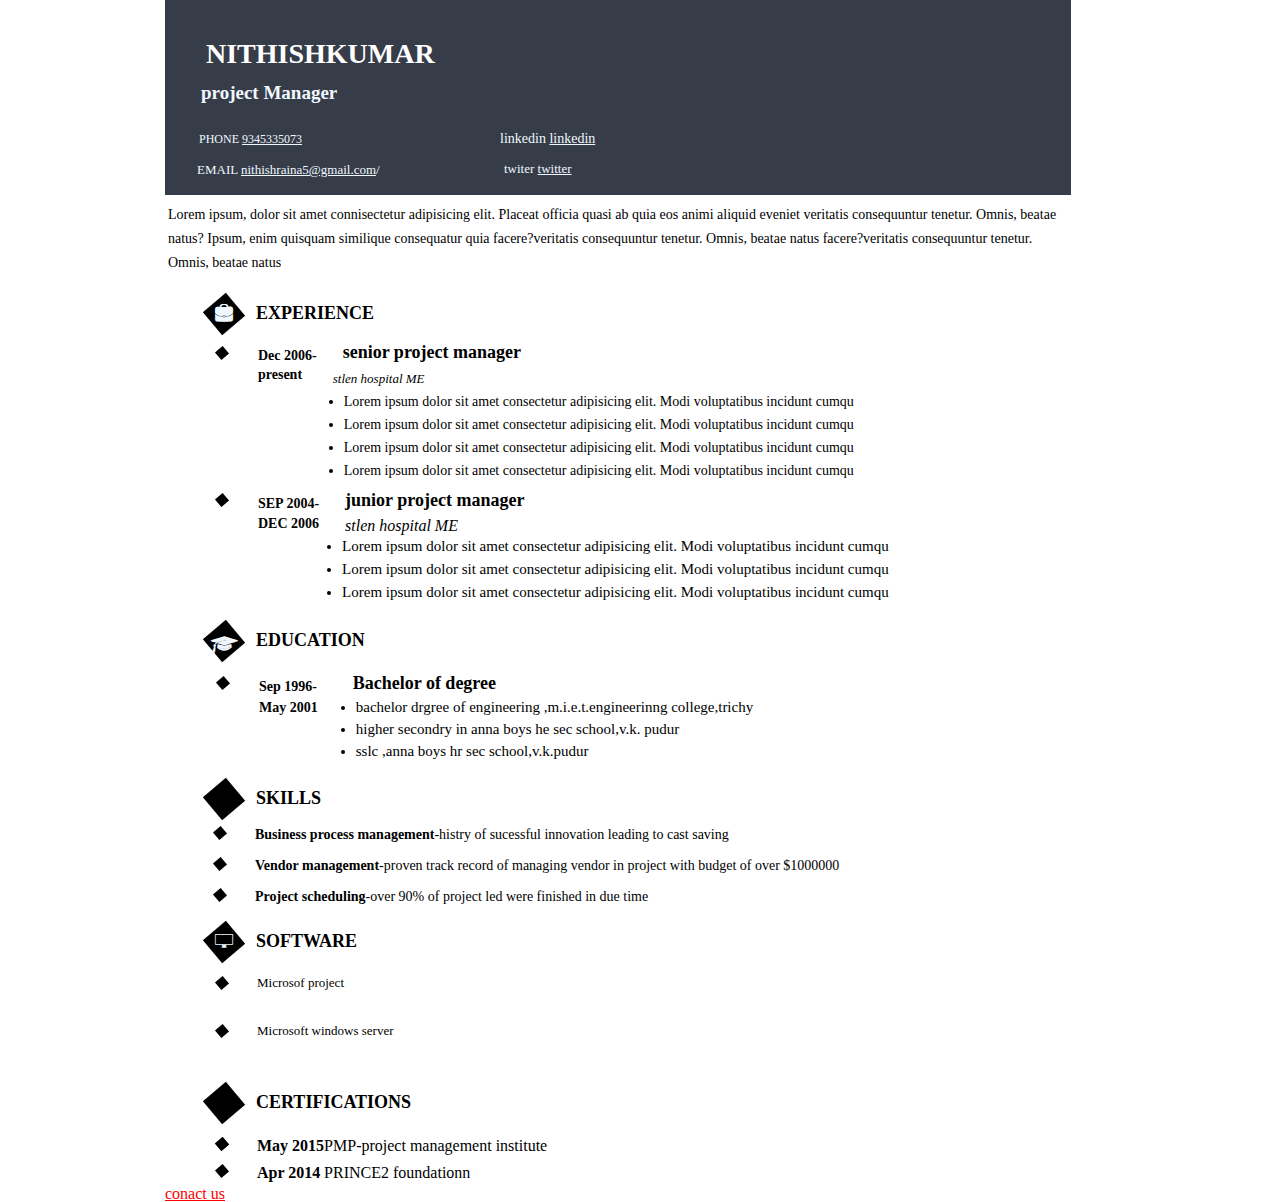
<file: index.html>
<!DOCTYPE html>
<html lang="en">

<head>
    <meta charset="UTF-8">
    <meta http-equiv="X-UA-Compatible" content="IE=edge">

    <link rel="preconnect" href="https://fonts.googleapis.com">
    <link rel="preconnect" href="https://fonts.gstatic.com" crossorigin>
    <link
        href="https://fonts.googleapis.com/css2?family=Montserrat:wght@100;200;300;400;500;600;700;800;900&display=swap"
        rel="stylesheet">
    <link rel="stylesheet" href="css/reset.css">
    <link rel="stylesheet" href="css/style.css">
    <link rel="stylesheet" href="css/icofont.css">
    <meta name="viewport" content="width=device-width, initial-scale=1.0">
    <title>Document</title>
</head>

<body>
    <div class="fullbody">
        <div class="heading">
            <header>
                <div class="name">
                    <h1>NITHISHKUMAR</h1>
                    <h2>project Manager</h2>
                </div>
                <div class="navication">
                    <div class="ph">
                        PHONE <a href="tel:919345335073" target="-blank">9345335073</a>
                    </div>
                    <div class="linkedin">
                        linkedin <a href="linkedin.com" target="-blank">linkedin </a><br>
                    </div>
                    <div class="mail">

                        <span> EMAIL <a href="mailto:balaprem678@gmail.com"
                                target="-blank">nithishraina5@gmail.com</a></span>/
                    </div>
                    <div class="twitter">
                        <span> twiter <a href="https://twitter.com/NITHISH632000" target="-blank">twitter</a></span>
                    </div>
                </div>
            </header>
        </div>
        <p class="p1">Lorem ipsum, dolor sit amet connisectetur adipisicing elit. Placeat officia quasi ab quia eos
            animi aliquid
            eveniet
            veritatis consequuntur tenetur. Omnis, beatae natus? Ipsum, enim quisquam similique consequatur quia
            facere?veritatis consequuntur tenetur. Omnis, beatae natus
            facere?veritatis consequuntur tenetur. Omnis, beatae natus
        </p>

        <div class="experience">
            <div>

                <div class="blackbox">

                    <span></span>
                </div>
                <div class="nam">
                    <i class="icofont-bag-alt"></i>
                    <h2> EXPERIENCE</h2>
                </div>

                <div class="first">

                    <div class="date">
                        <div class="blackbox1">
                            <span></span>
                        </div>
                        <p class="sp"><strong>Dec 2006-</strong></p>
                        <p class="sp"><strong>present</strong></p>
                    </div>
                    <div class="projects">
                        <span class="bl"><strong> senior project
                                manager</strong>
                        </span><br>
                        <span class="wait">stlen hospital ME</span>
                        <div>
                            <div class="paragraph">
                                <ul>
                                    <li>Lorem ipsum dolor sit amet consectetur adipisicing elit. Modi voluptatibus
                                        incidunt
                                        cumqu
                                    </li>
                                    <li>Lorem ipsum dolor sit amet consectetur adipisicing elit. Modi voluptatibus
                                        incidunt
                                        cumqu
                                    </li>
                                    <li>Lorem ipsum dolor sit amet consectetur adipisicing elit. Modi voluptatibus
                                        incidunt
                                        cumqu
                                    </li>
                                    <li>Lorem ipsum dolor sit amet consectetur adipisicing elit. Modi voluptatibus
                                        incidunt
                                        cumqu
                                    </li>
                                </ul>
                            </div>
                        </div>
                    </div>
                </div>
                <div class="second">
                    <div class="date1">
                        <div class="blackbox1">
                            <span></span>
                        </div>
                        <p class="sp"><strong>SEP 2004-</strong></p>
                        <p class="sp"><strong>DEC 2006 </strong></p>
                    </div>
                    <div class=" project2">
                        <span class="bl"><strong>junior project
                                manager</strong></span><br>
                        <span class="wai">stlen hospital ME</span>

                        <div class="pargraph2">
                            <ul>
                                <li>Lorem ipsum dolor sit amet consectetur adipisicing elit. Modi voluptatibus incidunt
                                    cumqu
                                </li>
                                <li>Lorem ipsum dolor sit amet consectetur adipisicing elit. Modi voluptatibus incidunt
                                    cumqu
                                </li>
                                <li>Lorem ipsum dolor sit amet consectetur adipisicing elit. Modi voluptatibus incidunt
                                    cumqu

                            </ul>
                        </div>
                    </div>
                </div>

            </div>
            <section class="education">
                <div class="blackbox">
                    <span></span>
                </div>

                <div class="nam">
                    <i class="icofont-hat"></i>
                    <h2>EDUCATION</h2>
                </div>
                <div class="edu">
                    <div class="date3">
                        <div class="blackbox1">
                            <span></span>
                        </div>
                        <p class="sp"><strong>Sep 1996-</strong></p>
                        <p class="sp"><strong> May 2001 </strong></p>
                    </div>

                    <div class="project3">
                        <span class="bl"> <strong>Bachelor of degree
                            </strong></span>

                        <div class="paragraph3">
                            <ul>

                                <li>bachelor drgree of engineering ,m.i.e.t.engineerinng college,trichy</li>
                                <li>higher secondry in anna boys he sec school,v.k. pudur</li>
                                <li>sslc ,anna boys hr sec school,v.k.pudur</li>
                            </ul>
                        </div>
                    </div>
                </div>

            </section>
            <section class="sk">
                <div class="blackbox">
                    <span></span>
                </div>
                <div class="black_line">
                    <span></span>
                </div>
                <div class="nam">
                    <h2>SKILLS</h2>
                </div>
                <div class="skill">
                    <div class="blackbox1">
                        <span></span>
                    </div>
                    <p><strong>Business process management</strong>-histry of sucessful innovation leading to cast
                        saving</p>
                    <div class="blackbox1">
                        <span></span>
                    </div>
                    <p><strong>Vendor management</strong>-proven track record of managing vendor in project with
                        budget
                        of over $1000000</p>
                    <div class="blackbox1">
                        <span></span>
                    </div>
                    <p><strong>Project scheduling</strong>-over 90% of project led were finished in due time</p>
                </div>
            </section>
            <section class="software">
                <div class="blackbox">
                    <span></span>
                </div>
                <div class="nam">
                    <i class="icofont-imac"></i>
                    <h2>SOFTWARE</h2>
                </div>
                <div class="soft">
                    <div class="blackbox1">
                        <span></span>
                    </div>
                    <p>Microsof project</p>
                    <div class="blackbox1">
                        <span></span>
                    </div>
                    <p>Microsoft windows server</p>
                </div>
            </section>
            <section class="certifications">
                <div class="blackbox">
                    <span></span>
                </div>
                <div class="nam">
                    <h2>CERTIFICATIONS</h2>
                </div>

                <div class="cer">

                    <span class="vl">
                        <div class="blackbox1">
                            <span></span>
                        </div>
                        <div>
                            <div class="blackbox1">
                                <span></span>
                            </div>
                        </div>
                        <span><strong>May 2015</strong></span>
                        <div class="blackbox1">
                            <span></span>
                        </div>
                        <span><strong>Apr 2014</strong></span>
                    </span>
                    <div>
                        <p>PMP-project management institute</p>

                        <p>PRINCE2 foundationn</p>
                    </div>
                </div>
            </section>
            <a href="index1.html">conact us</a>
        </div>
    </div>
</body>

</html>
</file>
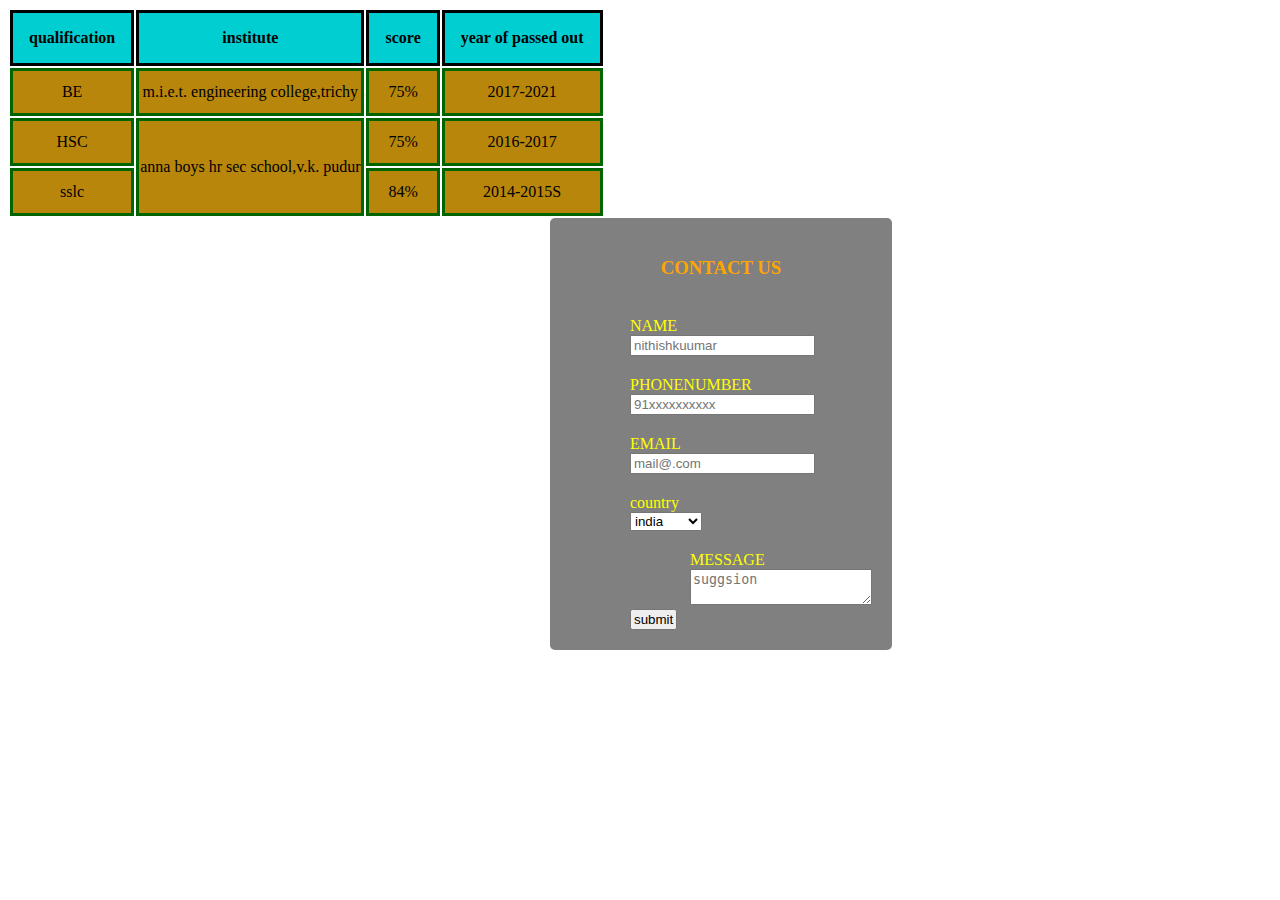
<file: index1.html>
<!DOCTYPE html>
<html lang="en">

<head>
    <meta charset="UTF-8">
    <meta http-equiv="X-UA-Compatible" content="IE=edge">
    <meta name="viewport" content="width=device-width, initial-scale=1.0">
    <title>Document</title>
    <link rel="stylesheet" href="css/style.css">
    <a href="D:/fabevy/newfolder/index.css"></a>
</head>

<body>

    <section class="tab">

        <table>
            <tr>
                <th>qualification</th>
                <th>institute</th>
                <th>score</th>
                <th>year of passed out</th>
            </tr>
            <tr>
                <td>BE</td>
                <td>m.i.e.t. engineering college,trichy</td>
                <td>75%</td>
                <td>2017-2021</td>
            </tr>
            <tr>
                <td>HSC</td>
                <td rowspan="2">anna boys hr sec school,v.k. pudur</td>
                <td>75%</td>
                <td>2016-2017</td>
            </tr>
            <tr>
                <td>sslc</td>
                <td>84%</td>
                <td>2014-2015S</td>


            </tr>
        </table>
    </section>
    <div class="bard">
        <div class="mar">
            <div class="container">
                <form action="">
                    <h3 class="fsd">contact us</h3>
                    <div class="form"><label for="name">NAME</label><br>
                        <input type="text" name="name" placeholder="nithishkuumar" id="name">
                    </div>
                    <div class="form"><label for="number"></label>PHONENUMBER</label><br><input type="text"
                            name="phoe number" placeholder="91xxxxxxxxxx" id="number"></div>
                    <div class="form"><label for="mail">EMAIL</label><br><input type="text" name="mail"
                            placeholder="mail@.com" id="mail"></div>
                    <div class="form"><label for="country">country</label><br><select name="country" id="counry">
                            <option value="IND">india</option>
                            <option value="pak">pakistan</option>
                    </div>
                    </select>
                    <div class="form"><label for=" ">MESSAGE</label><textarea placeholder="suggsion"
                            id="message"></textarea> </div>
                    <input type="submit" value="submit">
                </form>
            </div>
        </div>
    </div>

</body>

</html>
</file>
<file: css/style.css>
header {
    background-color: #363c48
}

.fullbody {
    line-height: 1;
    width: 906px;
    margin: 0 165px;
}

.name h2 {
    font-size: 19px;
    color: aliceblue;
    margin: 15px 0px 22px 36px;
}

.navication a {
    color: aliceblue;
}

.navication {
    color: aliceblue;
    padding-bottom: 20px;
}

.p1 {
    line-height: 24px;
    margin: 8px 0px 29px 3px;
    padding: -1px 14px 3px 37px;
    font-size: 14px;
}

.navication .ph {
    color: aliceblue;
    padding: 9px 0px 0px 34px;
    font-size: 12px;

}

.navication .linkedin {
    color: aliceblue;
    padding: 0px 0px 0px 335px;
    margin: -13px 0px 0px 0px;
    font-size: 14px;

}

.navication .mail {
    font-size: 13px;
    color: aliceblue;
    padding: 17px 0px 0px 32px;
}

.navication .twitter {
    color: aliceblue;
    font-size: 13px;
    margin: -14px 0px 0px 339px;

}

.heading h1 {
    color: rgb(255 255 255);
    font-size: 28px;
    text-transform: uppercase;
    padding: 40px 0px 0px 41px;

}

#bol {
    font-size: 20px;
}

.nam{
    margin: 9px 0px 12px 91px;
    font-size: 18px;
    position: relative;
}
.education .blackbox span{
    height: 30px;
    width: 30px;
    background-color: black;
    position: absolute;
    margin: -6px 0px 0px 44px;
    transform: rotate(50deg);
    -ms-transform: rotate(50deg);	
    -webkit-transform: rotate(50deg);
    display: inline-block;
}

.sk .black_line span{
    height: 300px;
    width: 30px;
    background-color: black;
}

.sk .blackbox span{
    height: 30px;
    width: 30px;
    background-color: black;
    position: absolute;
    margin: -6px 0px 0px 44px;
    transform: rotate(50deg);
    -ms-transform: rotate(50deg);	
    -webkit-transform: rotate(50deg);
    display: inline-block;
}.software .blackbox span{
    height: 30px;
    width: 30px;
    background-color: black;
    position: absolute;
    margin: -6px 0px 0px 44px;
    transform: rotate(50deg);
    -ms-transform: rotate(50deg);	
    -webkit-transform: rotate(50deg);
    display: inline-block;
}

.certifications .blackbox span{
    height: 30px;
    width: 30px;
    background-color: black;
    position: absolute;
    margin: -6px 0px 0px 44px;
    transform: rotate(50deg);
    -ms-transform: rotate(50deg);	
    -webkit-transform: rotate(50deg);
    display: inline-block;
}
.experience .blackbox span{
    height: 30px;
    width: 30px;
    background-color: black;
    position: absolute;
    margin: -5px 0px 0px 44px;
    transform: rotate(50deg);
    -ms-transform: rotate(50deg);	
    -webkit-transform: rotate(50deg);
    display: inline-block;
}
.experience .icofont-bag-alt:before {
    content: "\eeab";
    color:aliceblue;
    position: absolute ;
    /* border: 2px solid aliceblue; */
    margin: 0px 0px 0px -41px;
}
 .blackbox1 span{
    height: 10px;
    width: 10px;
    background-color: black;
    position: absolute;
    margin: 2px 0px 0px 55px;
    transform: rotate(50deg);
    -ms-transform: rotate(50deg);	
    -webkit-transform: rotate(50deg);
    display: inline-block;
}
.soft .blackbox1 span{
    height: 10px;
    width: 10px;
    background-color: black;
    position: absolute;
    margin: 19px 0px 0px -40px;
    transform: rotate(50deg);
    -ms-transform: rotate(50deg);	
    -webkit-transform: rotate(50deg);
    display: inline-block;
    position: absolute;

}
.skill .blackbox1 span{
    height: 10px;
    width: 10px;
    background-color: black;
    position: absolute;
    margin: 9px 0px 0px -40px;
    transform: rotate(50deg);
    -ms-transform: rotate(50deg);	
    -webkit-transform: rotate(50deg);
    display: inline-block;
    position: absolute;
}

.cer .blackbox1 span{
    height: 10px;
    width: 10px;
    background-color: black;
    position: absolute;
    margin: 7px 0px 0px -40px;
    transform: rotate(50deg);
    -ms-transform: rotate(50deg);	
    -webkit-transform: rotate(50deg);
    display: inline-block;
    position: absolute;
}
.cer{
    display: flex;
    display: flex;
    line-height: 27px;
    margin: 21px 0px 0px 92px;
}


.sp {
    
    font-size: 14px;
    margin: 1px 0px 0px 96px;
}

.part {
    margin-left: 20%;
    padding: 0%;
}

.bl {
    line-height: 36px;
    padding: 20px 0px 0px 26px;
    font-size: 18px;

}

.wait {
    margin-left: 3%;
    font-size: 13px;
    font-style:italic;
}
.first{
    display: flex;
    margin: 0px 0px 0px 2px;
}
.first .date{
    margin: 12px 0px -1px -5px;
    line-height: 18px;
}


.first .paragraph{
    font-size: 14px;
    line-height: 23px;
    margin: 4px 0px 0px 27px;
}
.second
{
display: flex;
margin-bottom: -9px;
}
.second .paragraph2{
    font-size: 15px;
    line-height: 22px;
    margin: 0px 0px 27px 25px;

}
.second .date1{
    margin: 11px 0px 0px -3px;
    line-height: 19px;
}
.edu{
    display: flex;
}
.date3{
    line-height: 20px;
    margin: 15px 0px 0px -2px;
}

.wai {
    margin: 0px 0px 0px 26px;
    font-size: 16px;
    font-style: italic;
}

#firsh1 {
    color: aliceblue;
    font-size: 19px;
    padding: 9px 22px 7px 31px;
}

.pargraph2 {
    font-size: 15px;
    line-height: 23px;
    margin: 1px 0px 27px 23px;
    

}
.education{
    margin-bottom: -10px;
}
.education .project3{
  margin:   4px 0px 0px 9px;
}
.education .paragraph3{
    margin: -5px 0px 28px 29px;
    line-height: 22px;
    font-size: 15px;

}
.sk{
    margin-bottom: 20px;
}

.skill {
    line-height: 31px;
    font-size: 14px;
    margin: 0px 0px 0px 90px;
}
.software{
    margin: 0px 0px 38px 0px;

}
.soft{
    line-height: 48px;
    font-size: 13px;
    margin: -3px 0px 8px 92px;

}

th {
    border: 3px solid;
    background-color: darkturquoise;
    padding: 0px 16px 0px 16px;
    line-height: 50px;
    text-align: center;
}

.tab table tr td {
    border: 3px solid darkgreen;
    background-color: darkgoldenrod;
    line-height: 40px;
    text-align: center;
}



.form {
    color: yellow;
    padding: 20px 0px 0px 60px;
}

input {
    max-width: 900px;
    padding: 1px 2px;
}

#b {
    background-color: blue;
    cursor: pointer;
}

.container {
    border-radius: 5px;
    background-color: grey;
    padding: 20px;
    display: flex;
    justify-content: center;
}


.heading {
    color: red;
}

a {
    color: red;
}

.mar {
    margin: 0px 397px 78px 559px;
}

.bard {
    display: flex;
    justify-content: center;
}

.fsd {
    text-transform: uppercase;
    display: flex;
    justify-content: center;
    color: orange;
}
.icofont-hat:before {
    content: "\eadf";
    font-size: 28px;
    color: aliceblue;
    margin: 0px 0px 0px -46px;
    position: absolute;
}
.icofont-imac:before {
    content: "\ea39";
    position: absolute;
    color: aliceblue;
    margin: 0px 0px 0px -41px;
}
</file>
